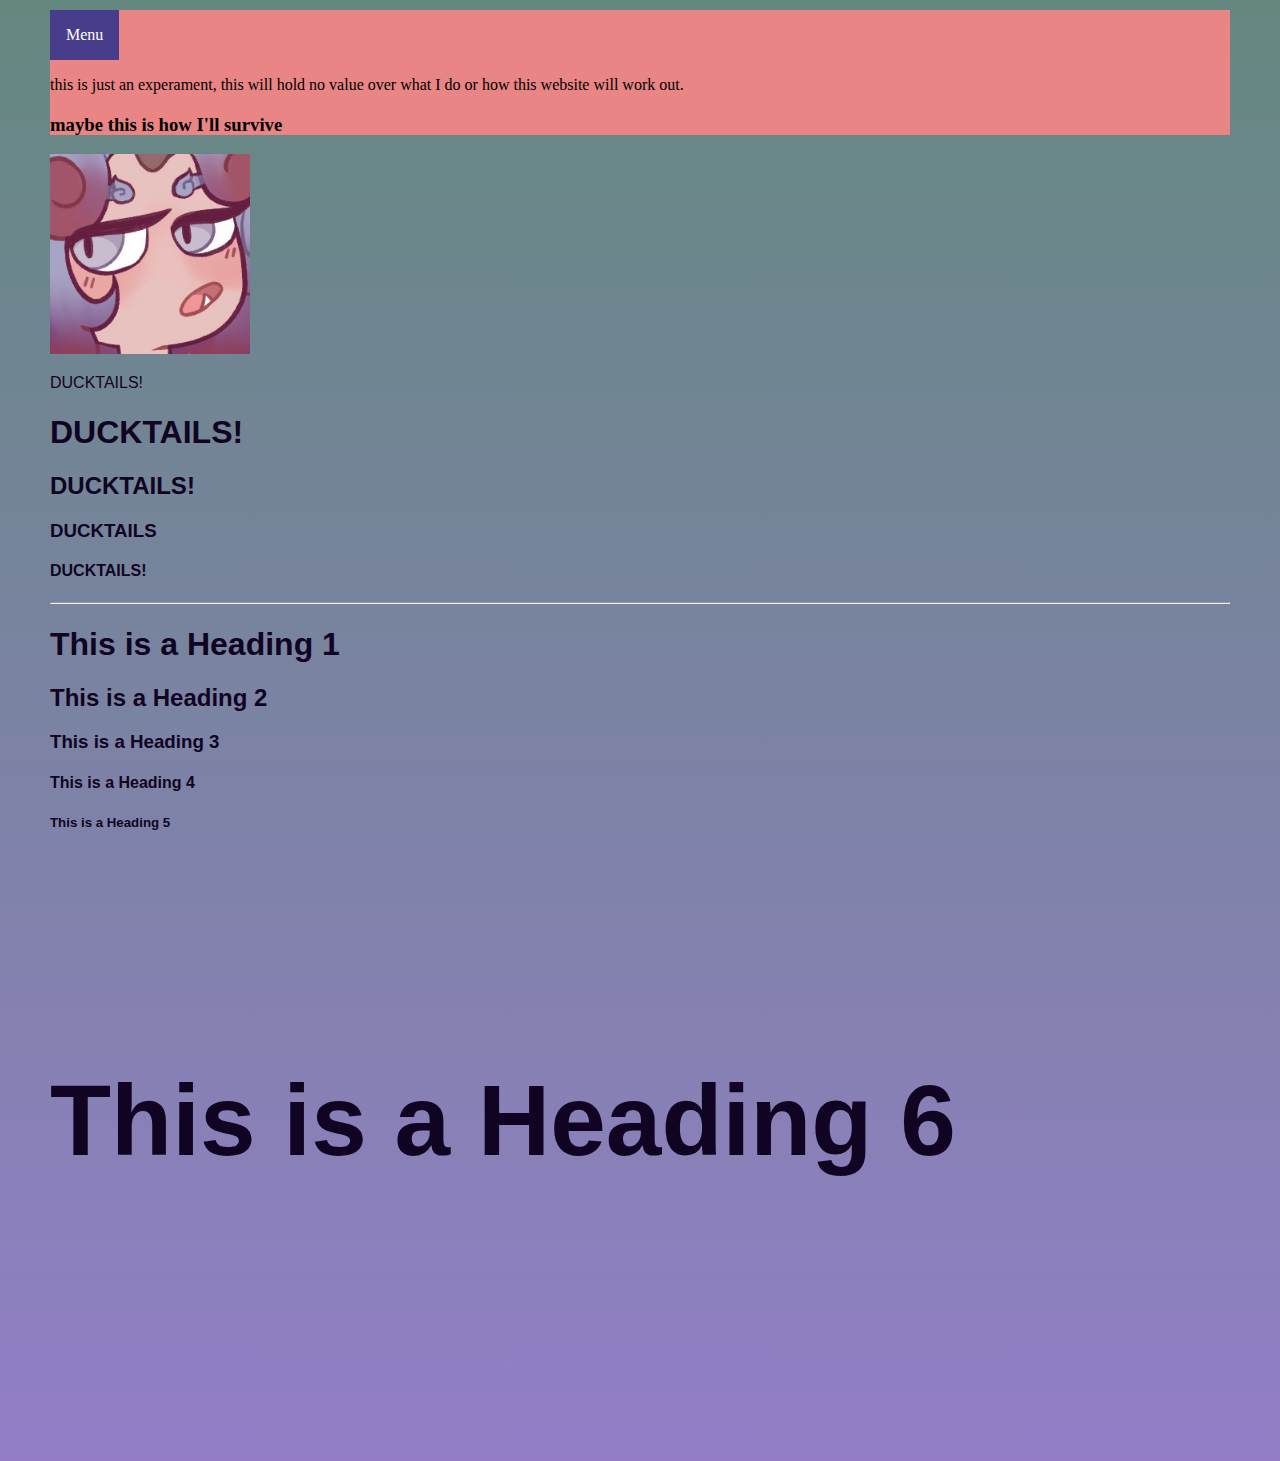
<file: index.html>
<!doctype html>
<html class="no-js" lang="en">

<head>
  <meta charset="utf-8">
  <title>Novices Playground</title>
  <meta name="description" content="There is hope that this website will serve as a playground for me to mess with code">
  <meta name="viewport" content="width=device-width, initial-scale=1">

  <meta property="og:title" content="">
  <meta property="og:type" content="">
  <meta property="og:url" content="">
  <meta property="og:image" content="">

  <link rel="manifest" href="site.webmanifest">
  <link rel="apple-touch-icon" href="icon.png">
  <!-- Place favicon.ico in the root directory -->

  <link rel="stylesheet" href="css/normalize.css">
  <link rel="stylesheet" href="css/main.css">

  <meta name="theme-color" content="#fefefe">
  <link rel="preconnect" href="https://fonts.googleapis.com">
<link rel="preconnect" href="https://fonts.gstatic.com" crossorigin>
<link href="https://fonts.googleapis.com/css2?family=Oswald:wght@300&display=swap" rel="stylesheet">
<meta name="viewport" content="width=device-width, initial-scale=1">
<style>
.dropbtn {
  background-color:darkslateblue;
  color: white;
  padding: 16px;
  font-size: 16px;
  border: none;
}

.dropdown {
  position: right;
  display: inline-block;
}

.dropdown-content {
  display: none;
  position:absolute;
  background-color: #f1f1f1;
  min-width: 160px;
  box-shadow: 0px 8px 16px 0px rgba(0,0,0,0.2);
  z-index: 1;
}

.dropdown-content a {
  color: black;
  padding: 12px 16px;
  text-decoration: none;
  display: block;
}

.dropdown-content a:hover {background-color: #ddd;}

.dropdown:hover .dropdown-content {display: block;}

.dropdown:hover .dropbtn {background-color:darkslateblue;}
</style>
</head>

<Header>
<right>
  <div class="dropdown">
    <button class="dropbtn">Menu</button>
    <div class="dropdown-content">
     <a href="./index.html">Home Page</a> 
      <a href="./Resume.html">Resume</a>
      <a href="./extra.html">Extra</a>
      <a href="https://www.instagram.com/call_me_reborn?igsh=YWl6cGs4MWJzNGtw">My Instagram</a>
    </div>
  </div>
</right>
  <p>this is just an experament, this will hold no value over what I do or how this website will work out.</p>
  <h3>maybe this is how I'll survive</h3>
</Header>

<body>
  <!-- Place your site's HTML here -->
  <div class="greencat">
    <!-- left side -->
    <div>
      <img src="./img/Kota.jpg" alt="" width="200" height="200">
    </div>
    <!-- right side -->
    <div class="ducktails">
      <p>DUCKTAILS!</p>
      <h1>DUCKTAILS!</h1>
      <h2>DUCKTAILS!</h2>
      <h3>DUCKTAILS</h3>
      <h4>DUCKTAILS!</h4>
    </div>
  </div>
 

 

  <hr>

<div class="Heading tests">
    <h1>This is a Heading 1</h1>
    <h2>This is a Heading 2</h2>
    <h3>This is a Heading 3</h3>
    <h4>This is a Heading 4</h4>
    <h5>This is a Heading 5</h5>
    <h6>This is a Heading 6</h6>
</div>
</body>


</html>
</file>
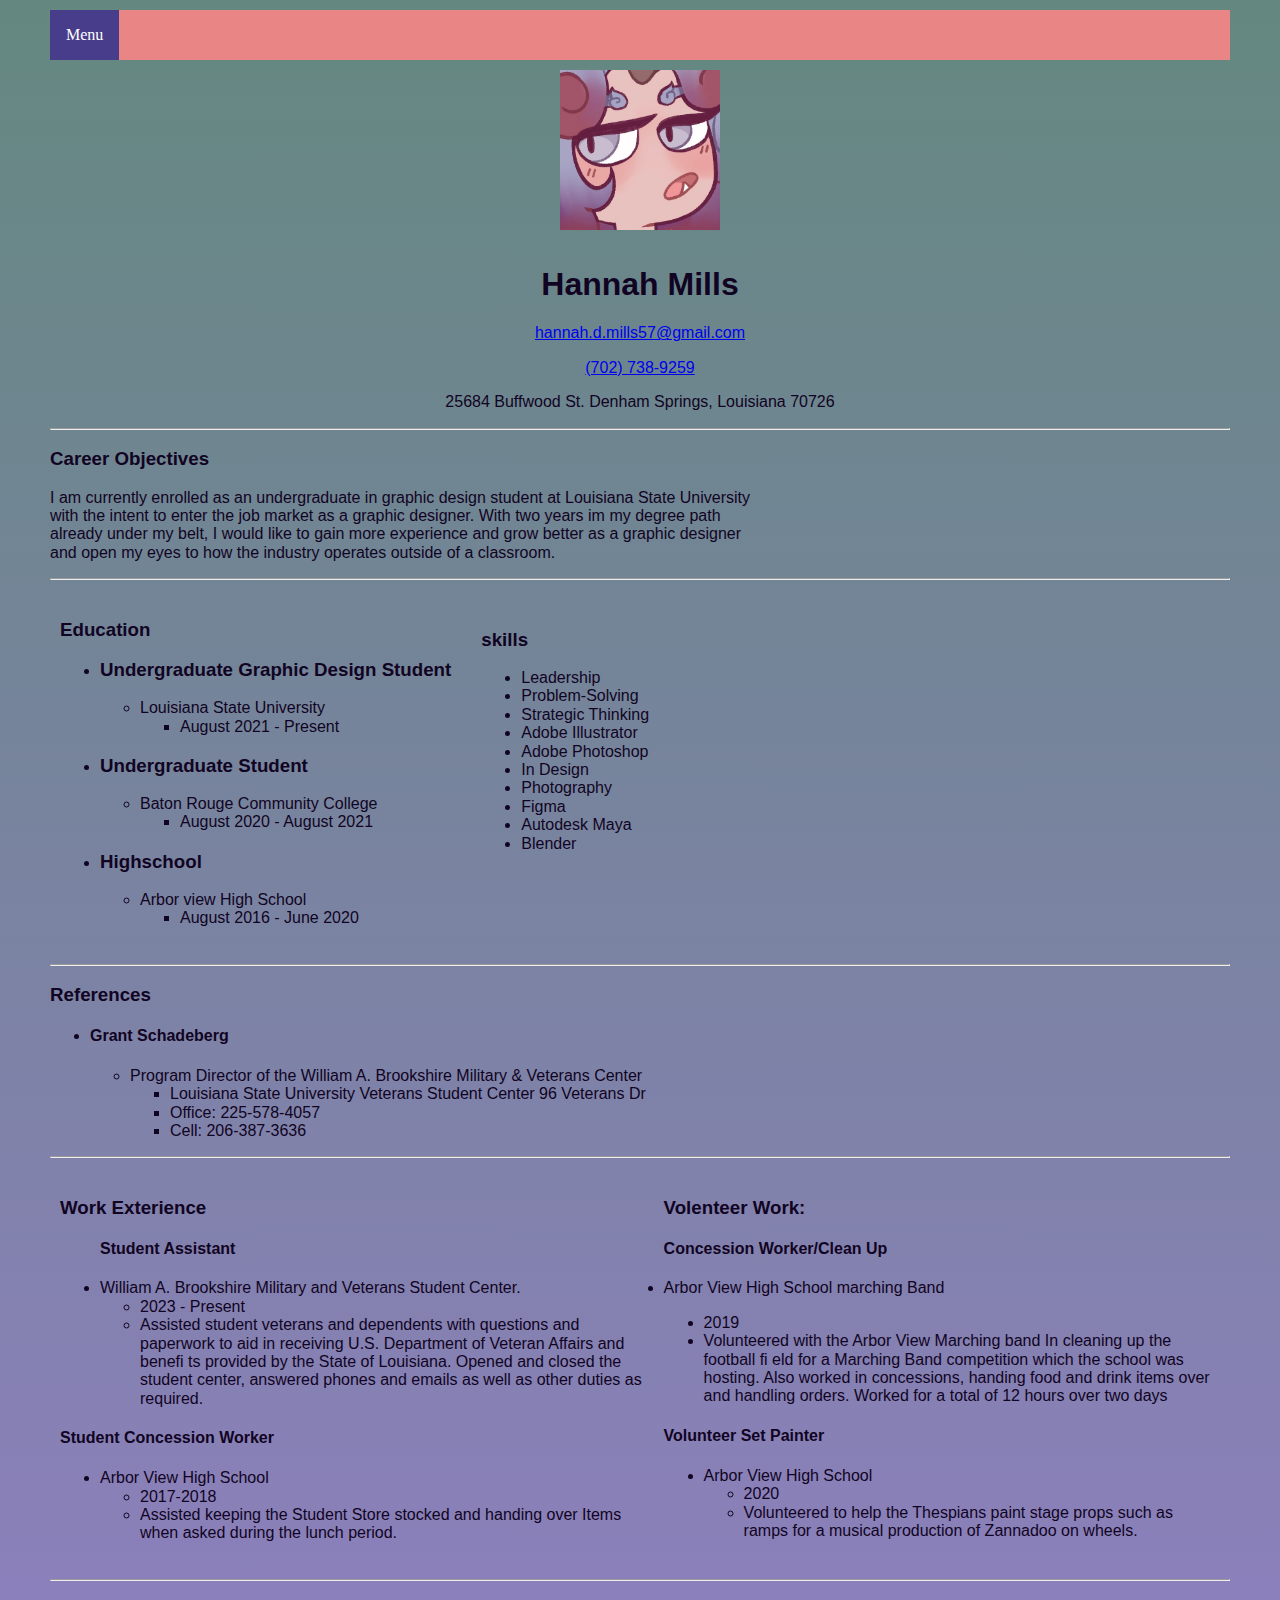
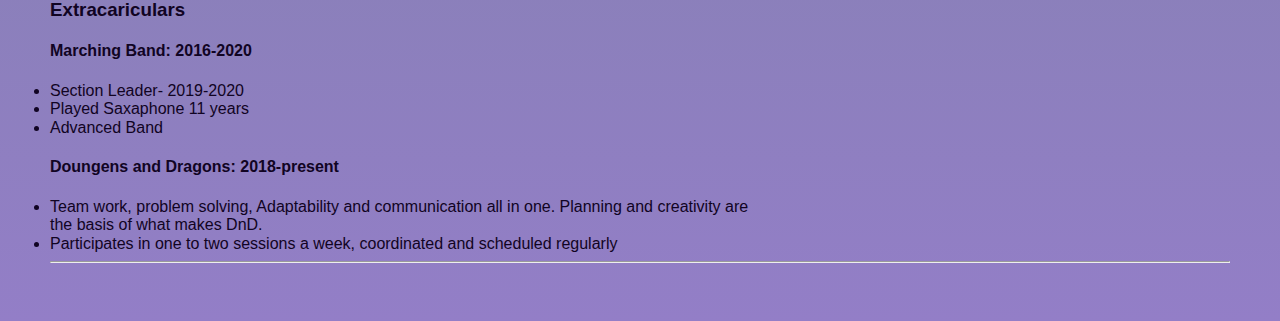
<file: Resume.html>
<!doctype html>
<html class="no-js" lang="en">

<head>
  <meta charset="utf-8">
  <title>Novices Playground</title>
  <meta name="description" content="There is hope that this website will serve as a playground for me to mess with code">
  <meta name="viewport" content="width=device-width, initial-scale=1">

  <meta property="og:title" content="">
  <meta property="og:type" content="">
  <meta property="og:url" content="">
  <meta property="og:image" content="">

  <link rel="manifest" href="site.webmanifest">
  <link rel="apple-touch-icon" href="icon.png">
  <!-- Place favicon.ico in the root directory -->

  <link rel="stylesheet" href="css/normalize.css">
  <link rel="stylesheet" href="css/main.css">

  <meta name="theme-color" content="#fefefe">
  <link rel="preconnect" href="https://fonts.googleapis.com">
<link rel="preconnect" href="https://fonts.gstatic.com" crossorigin>
<link href="https://fonts.googleapis.com/css2?family=Oswald:wght@300&display=swap" rel="stylesheet">
<meta name="viewport" content="width=device-width, initial-scale=1">
<style>
.dropbtn {
  background-color:darkslateblue;
  color: white;
  padding: 16px;
  font-size: 16px;
  border: none;
}

.dropdown {
  position: right;
  display: inline-block;
}

.dropdown-content {
  display: none;
  position:absolute;
  background-color: #f1f1f1;
  min-width: 160px;
  box-shadow: 0px 8px 16px 0px rgba(0,0,0,0.2);
  z-index: 1;
}

.dropdown-content a {
  color: black;
  padding: 12px 16px;
  text-decoration: none;
  display: block;
}

.dropdown-content a:hover {background-color: #ddd;}

.dropdown:hover .dropdown-content {display: block;}

.dropdown:hover .dropbtn {background-color:darkslateblue;}
</style>
</head>

<body>
  <header>
    <div class="dropdown">
      <button class="dropbtn">Menu</button>
      <div class="dropdown-content">
        <a href="./index.html">Home Page</a> 
      <a href="./Resume.html">Resume</a>
      <a href="./extra.html">Extra</a>
      <a href="https://www.instagram.com/call_me_reborn?igsh=YWl6cGs4MWJzNGtw">My Instagram</a>
      </div>
    </div>
  </header>
  <body>
    <center>
      <div class="KOTA">
        <img src="./img/Kota.jpg" alt="" width="160" height="160">
      </div>
      <div class="Personal Info">
        <h1>Hannah Mills</h1>
        <a href="mailto:hannah.d.mills57@gmail.com">
          <p>hannah.d.mills57@gmail.com</p>
        </a>
        <a href="tel:7027389259">
          <p>(702) 738-9259</p>
        </a>
        <p>25684 Buffwood St. Denham Springs, Louisiana 70726</p>
      </div>
    </center>
    <hr>
    <div class="Objectives">
      <h3>Career Objectives</h3>
      <p>I am currently enrolled as an undergraduate in graphic design student at Louisiana State University with the intent to enter the job market as a graphic designer. With two years im my degree path already under my belt, I would like to gain more experience and grow better as a graphic designer and open my eyes to how the industry operates outside of a classroom.</p>
    </div>
    <hr>
    <div class="row">
      <div class="Education">
        <h3>Education</h3>
        <ul>
          <li>
            <h3>
              <b>Undergraduate Graphic Design Student</b>
            </h3>
          </li>
          <ul>
            <li>Louisiana State University</li>
            <ul>
              <li>August 2021 - Present</li>
            </ul>
          </ul>
          <li>
            <h3>
              <b>Undergraduate Student</b>
            </h3>
          </li>
          <ul>
            <li>Baton Rouge Community College</li>
            <ul>
              <li>August 2020 - August 2021</li>
            </ul>
          </ul>
          <li>
            <h3>
              <b>Highschool</b>
            </h3>
          </li>
          <ul>
            <li>Arbor view High School</li>
            <ul>
              <li>August 2016 - June 2020</li>
            </ul>
          </ul>
        </ul>
      </div>
      <div class="Skills">
        <h3>skills</h3>
        <ul>
          <li>Leadership</li>
          <li>Problem-Solving</li>
          <li>Strategic Thinking</li>
          <li>Adobe Illustrator</li>
          <li>Adobe Photoshop</li>
          <li>In Design</li>
          <li>Photography</li>
          <li>Figma</li>
          <li>Autodesk Maya</li>
          <li>Blender</li>
        </ul>
      </div>
    </div>
    <hr>
    <div class="References">
      <h3>References</h3>
      <ul>
        <li>
          <h4>Grant Schadeberg</h4>
        </li>
        <ul>
          <li>Program Director of the William A. Brookshire Military & Veterans Center</li>
          <ul>
            <li>Louisiana State University Veterans Student Center 96 Veterans Dr</li>
            <li>Office: 225-578-4057</li>
            <li>Cell: 206-387-3636</li>
          </ul>
        </ul>
      </ul>
    </div>
    <hr>
    <div class=sndrow>
      <div class="Work">
        <h3>Work Exterience</h3>
        <ul>
          <h4>Student Assistant</h4>
          <li>William A. Brookshire Military and Veterans Student Center.</li>
          <ul>
            <li>2023 - Present</li>
            <li>Assisted student veterans and dependents with questions and paperwork to aid in receiving U.S. Department of Veteran Affairs and benefi ts provided by the State of Louisiana. Opened and closed the student center, answered phones and emails as well as other duties as required.</li>
          </ul>
          </li>
        </ul>
        <h4>Student Concession Worker</h4>
        <ul>
          <li>Arbor View High School</li>
          <ul>
            <li>2017-2018</li>
            <li>Assisted keeping the Student Store stocked and handing over Items when asked during the lunch period.</li>
          </ul>
        </ul>
        
      </div>
      <div class="Volenteer">
          <h3>Volenteer Work:</h3>
          <h4>Concession Worker/Clean Up</h4>
          <li>Arbor View High School marching Band</li>
          <ul>
            <li>2019</li>
            <li>Volunteered with the Arbor View Marching band In cleaning up the football fi eld for a Marching Band competition which the school was hosting. Also worked in concessions, handing food and drink items over and handling orders. Worked for a total of 12 hours over two days</li>
          </ul>
          </li>
          <h4>Volunteer Set Painter</h4>
          <ul>
            <li>Arbor View High School</li>
            <ul>
              <li>2020</li>
              <li>Volunteered to help the Thespians paint stage props such as ramps for a musical production of Zannadoo on wheels.</li>
            </ul>
          </ul>
        </div>
    </div>
    <hr>
    <div class="Extracariculars">
      <h3>Extracariculars</h3>
      <h4>Marching Band: 2016-2020</h4>
      <li>Section Leader- 2019-2020</li>
      <li>Played Saxaphone 11 years</li>
      <li>Advanced Band</li>
      </li>
      <h4>Doungens and Dragons: 2018-present</h4>
      <li>Team work, problem solving, Adaptability and communication all in one. Planning and creativity are the basis of what makes DnD.</li>
      <li>Participates in one to two sessions a week, coordinated and scheduled regularly</li>
    </div>
    <hr>
  </body>
</html>
</file>
<file: css/main.css>
/* Place CSS styles here */
body {
background: #466368;
   background: -webkit-linear-gradient(#648880, #937ec7);
   background:    -moz-linear-gradient(#648880, #937ec7);
   background:         linear-gradient(#648880, #937ec7);
   color:#110423;
   font-family:'Gill Sans', 'Gill Sans MT', Calibri, 'Trebuchet MS', sans-serif;
   margin: 0px 40px 40px 40px;
   padding: 10px;
}

header {
       background-color: #e98585;
       color: black;
       font-family:'Times New Roman';
   }
.KOTA {
   padding: 10px; 
}
.row {
       display: flex;
       flex-direction: row;
       padding: 10px;
       margin: 10px 0 10px 0;
       gap: 20px;
}
.Skills {
   padding: 10px;
}
.sndrow {
      display: flex;
      flex-direction: row;
      padding: 10px;
      margin: 10px 0 10px 0;
      gap: 20px;
}
.Objectives {
   width: 60%;
}
.Extracariculars {
   width: 60%;
}
h6 {
   font-size: 100px;
}
.yellow-tiger {
   width: 110%;
   top: -5%;
   left: -5%;
transform: rotate(45deg);
transform-origin: left;
}
</file>
